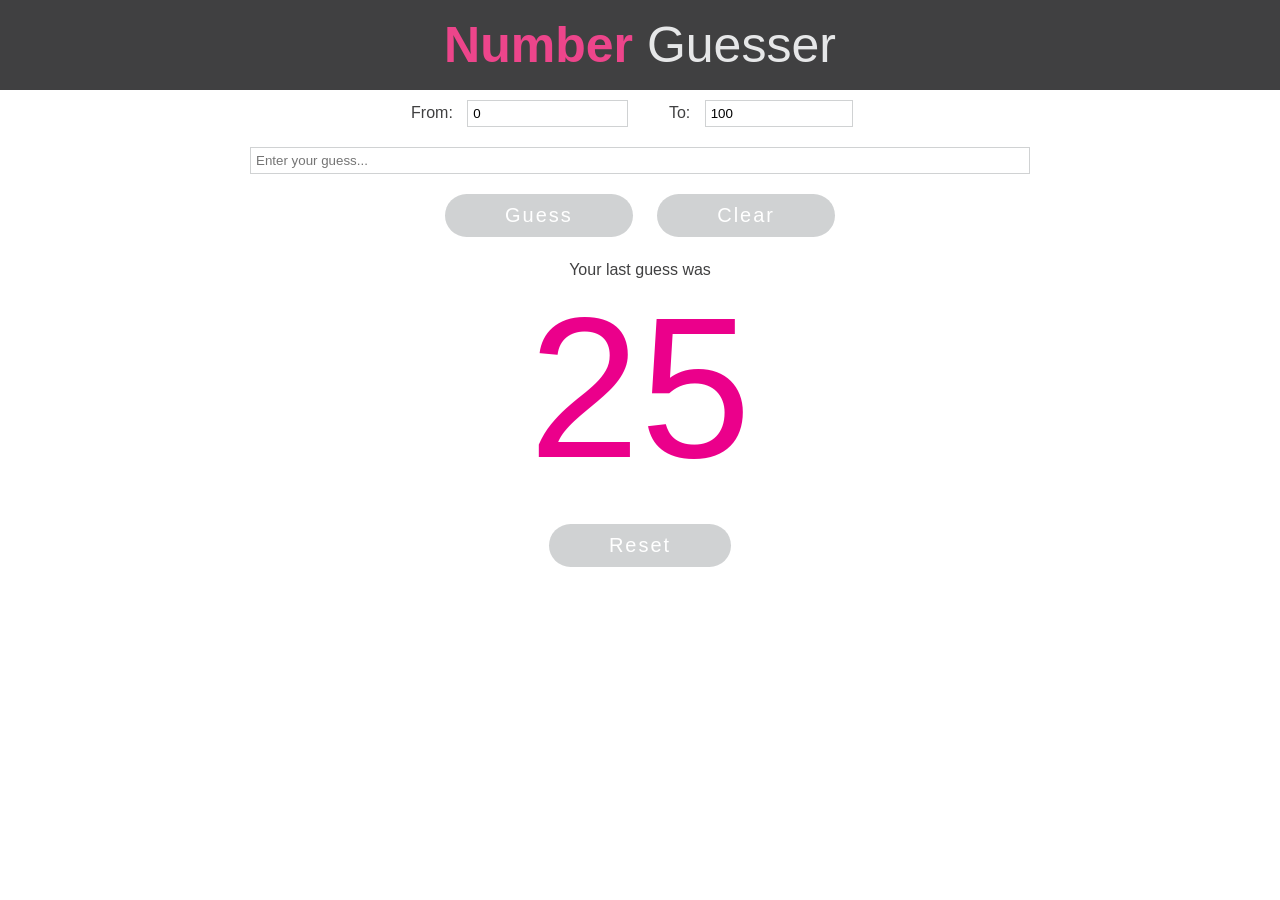
<file: index.html>
<!doctype html>
<html>
<head>
  <title> Number Guesser </title>
  <link rel="stylesheet" type="text/css" href="css/reset.css">
  <link rel="stylesheet" type="text/css" href="css/main.css">
  <meta name="viewport" content="width=device-width, initial-scale=1, user-scalable=true;">
</head>

<body>
  <header>
    <h1> Number <span>Guesser</span></h1>
  </header>

  <section class="userinput">
      <article class="div1">
        <p>From: </p>
          <input type="number" name="min" value="0"/></article>
      <article class="div2">
        <p>To:</p>
        <input type="number" name="max" value="100"/></article>
    <br/>
    <input type="number" name="userNumber" value="" min="1" max="100" placeholder="Enter your guess..."/>
    <br/>
    <button type="button" name="guess">Guess</button>
    <button type="button" disabled="true" name="clear">Clear</button>
  </section>

  <div class="response">
    <p>Your last guess was</p>
     <h2 class="pink-number"> 25 </h2>
     <p class="high-low"></p>
  </div>

  <footer>
    <button type="button" name="reset"> Reset </button>

</body>
</html>

<script src="js/javascript.js"></script>
</file>
<file: css/main.css>
body {
  font-family: "Open Sans", sans-serif;
  text-align: center;
  font-weight: 300;
}

header {
  background-color: #404041;
  font-size: 50px;
  padding: 20px;
}

h1 {
  color: #ED458B;
  font-weight: 700;
}

h1 span {
  color: #E6E7E8;
  font-weight: 300;
}

input {
  margin: 10px;
  padding: 5px 5px;
  width: 60%;
  border: 1px solid #D0D2D3;
}

input[type=number]::-webkit-inner-spin-button,
input[type=number]::-webkit-outer-spin-button {
  -webkit-appearance: none;
}

.div1, .div2, p {
  display:inline-block;
  color: #404041;
}


button {
  background-color: #D0D2D3;
  color: #FFFFFF;
  border: none;
  border-radius: 25px;
  font-size: 20px;
  letter-spacing: 2px;
  font-weight: 300;
  padding: 10px 60px;
  margin: 10px;
}

button:hover {
  background-color: #EB008B;
  color: #FFFFFF;
}

.response {
  margin-top: 15px;
}

.pink-number {
  display: block;
  color:#EB008B;
  font-size: 200px;
  padding: 10px
}

button.reset {
  padding: 10px 150px;
}

@media screen and (max-width: 500px) {
    button, {
      width:90%;
    }
    header {
      font-size: 40px;
    }
  }
</file>
